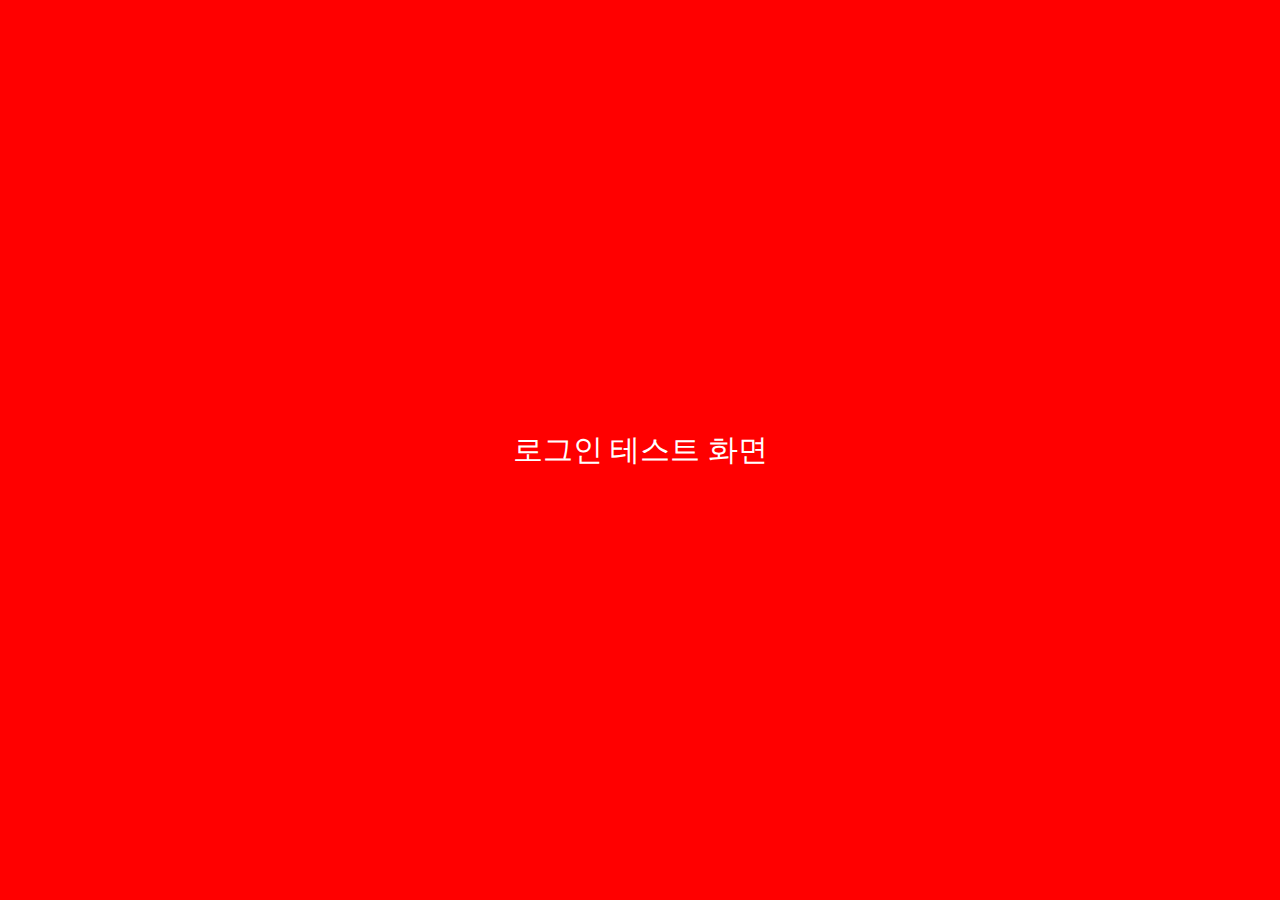
<file: index.html>
<!doctype html>
<html>
<head>
  <meta charset="utf-8">
  <title>LOGIN FORCE TEST</title>
  <style>
    html, body {
      margin: 0;
      padding: 0;
      height: 100%;
    }
    body {
      background: red;
      display: flex;
      align-items: center;
      justify-content: center;
      font-size: 30px;
      color: white;
      z-index: 999999;
    }
  </style>
</head>
<body>
  로그인 테스트 화면
</body>
</html>
<script>
document.addEventListener("DOMContentLoaded", () => {

  const loginBtn = document.getElementById("loginBtn");
  const loginModal = document.getElementById("loginModal");

  if (!loginBtn) {
    console.error("loginBtn not found");
    return;
  }

  loginBtn.addEventListener("click", () => {
    // 임시 로그인 성공 처리
    localStorage.setItem("htori_login", "Y");
    loginModal.style.display = "none";

    // 상단 User 표시 변경 (선택)
    const userBox = document.querySelector(".user-box");
    if (userBox) userBox.textContent = "User: Master";

    console.log("LOGIN SUCCESS");
  });

});
</script>
</file>
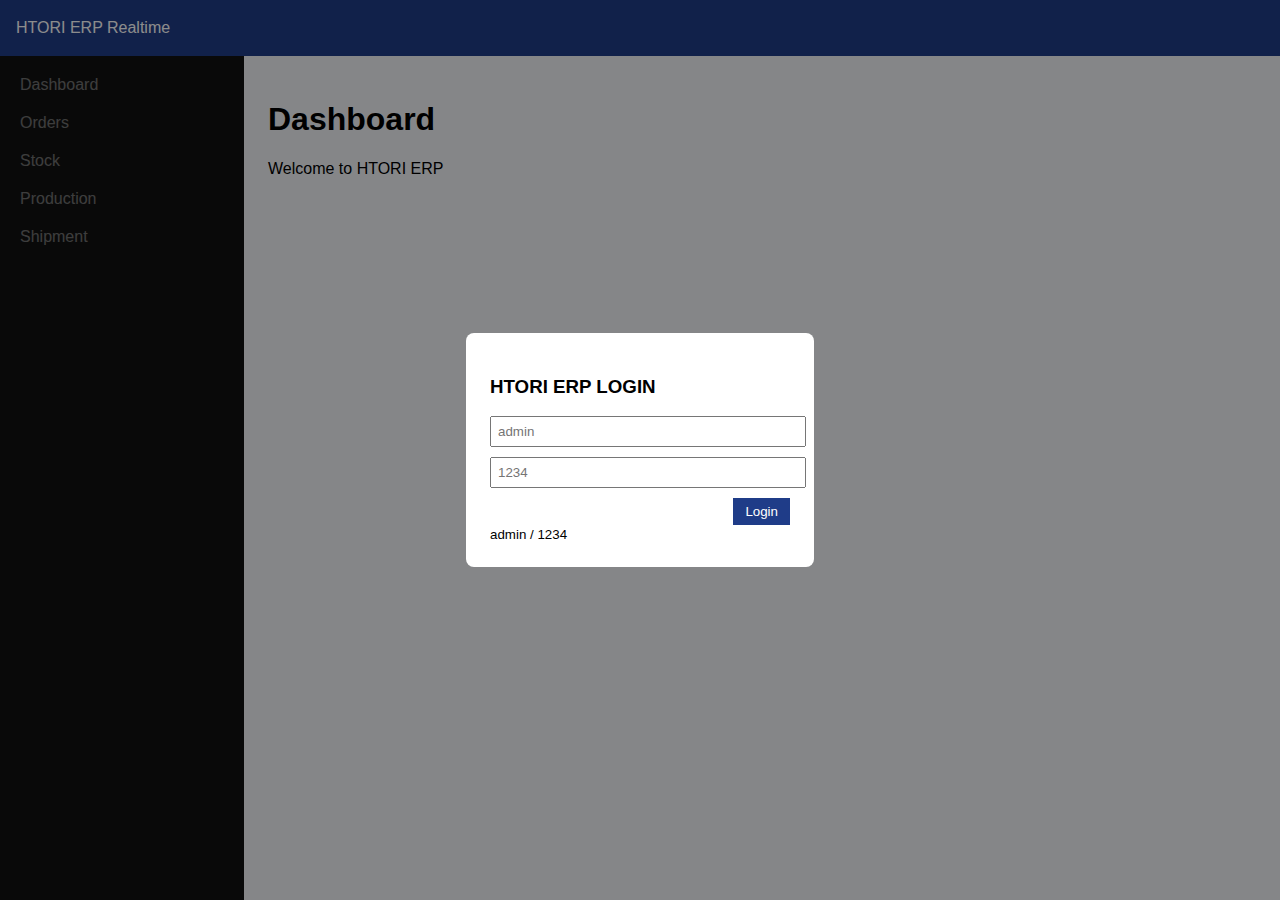
<file: docs/index.html>
<!doctype html>
<html lang="en">
<head>
  <meta charset="utf-8" />
  <title>HTORI ERP Realtime - v1</title>
  <meta name="viewport" content="width=device-width, initial-scale=1" />

  <style>
    body {
      margin: 0;
      font-family: Arial, Helvetica, sans-serif;
    }

    /* ===== HEADER ===== */
    header {
      height: 56px;
      background: #1f3c88;
      color: #fff;
      display: flex;
      align-items: center;
      padding: 0 16px;
    }

    /* ===== LAYOUT ===== */
    .layout {
      display: flex;
      height: calc(100vh - 56px);
    }

    nav {
      width: 220px;
      background: #111;
      color: #fff;
      padding: 12px;
    }

    nav a {
      display: block;
      color: #fff;
      text-decoration: none;
      padding: 8px;
      margin-bottom: 4px;
      border-radius: 4px;
    }

    nav a:hover {
      background: #333;
    }

    main {
      flex: 1;
      padding: 24px;
      background: #f2f5f8;
    }

    /* ===== LOGIN MODAL ===== */
    .modal-backdrop {
      position: fixed;
      inset: 0;
      background: rgba(0,0,0,0.45);
      display: flex;
      align-items: center;
      justify-content: center;
      z-index: 9999;
    }

    .modal-backdrop.hidden {
      display: none;
    }

    .modal-card {
      background: #fff;
      padding: 24px;
      width: 300px;
      border-radius: 8px;
    }

    .modal-card input {
      width: 100%;
      margin-bottom: 10px;
      padding: 6px;
    }

    .btn {
      padding: 6px 12px;
      cursor: pointer;
    }

    .btn.primary {
      background: #1f3c88;
      color: #fff;
      border: none;
    }
  </style>
</head>

<body>

<header>
  HTORI ERP Realtime
</header>

<div class="layout">
  <nav id="sideMenu">
    <a href="#">Dashboard</a>
    <a href="#">Orders</a>
    <a href="#">Stock</a>
    <a href="#">Production</a>
    <a href="#">Shipment</a>
  </nav>

  <main>
    <h1>Dashboard</h1>
    <p>Welcome to HTORI ERP</p>
  </main>
</div>

<!-- ===== LOGIN MODAL ===== -->
<div id="loginModal" class="modal-backdrop">
  <div class="modal-card">
    <h3>HTORI ERP LOGIN</h3>
    <input id="loginId" placeholder="admin">
    <input id="loginPw" type="password" placeholder="1234">

    <div style="text-align:right">
      <button id="loginBtn" class="btn primary">Login</button>
    </div>

    <small>admin / 1234</small>
  </div>
</div>

<!-- ===== JS (BODY 맨 마지막) ===== -->
<script>
(function () {

  const loginModal = document.getElementById("loginModal");
  const loginBtn   = document.getElementById("loginBtn");

  function disableMenu() {
    document.querySelectorAll("nav a").forEach(a => {
      a.style.pointerEvents = "none";
      a.style.opacity = "0.4";
    });
  }

  function enableMenu() {
    document.querySelectorAll("nav a").forEach(a => {
      a.style.pointerEvents = "auto";
      a.style.opacity = "1";
    });
  }

  function loginSuccess() {
    localStorage.setItem("htori_login", "Y");
    loginModal.classList.add("hidden");
    enableMenu();
  }

  loginBtn.addEventListener("click", () => {
    const id = document.getElementById("loginId").value;
    const pw = document.getElementById("loginPw").value;

    if (id === "admin" && pw === "1234") {
      loginSuccess();
    } else {
      alert("Invalid ID or Password");
    }
  });

  // 초기 상태
  if (localStorage.getItem("htori_login") === "Y") {
    loginModal.classList.add("hidden");
    enableMenu();
  } else {
    disableMenu();
  }

})();
</script>

</body>
</html>
</file>
